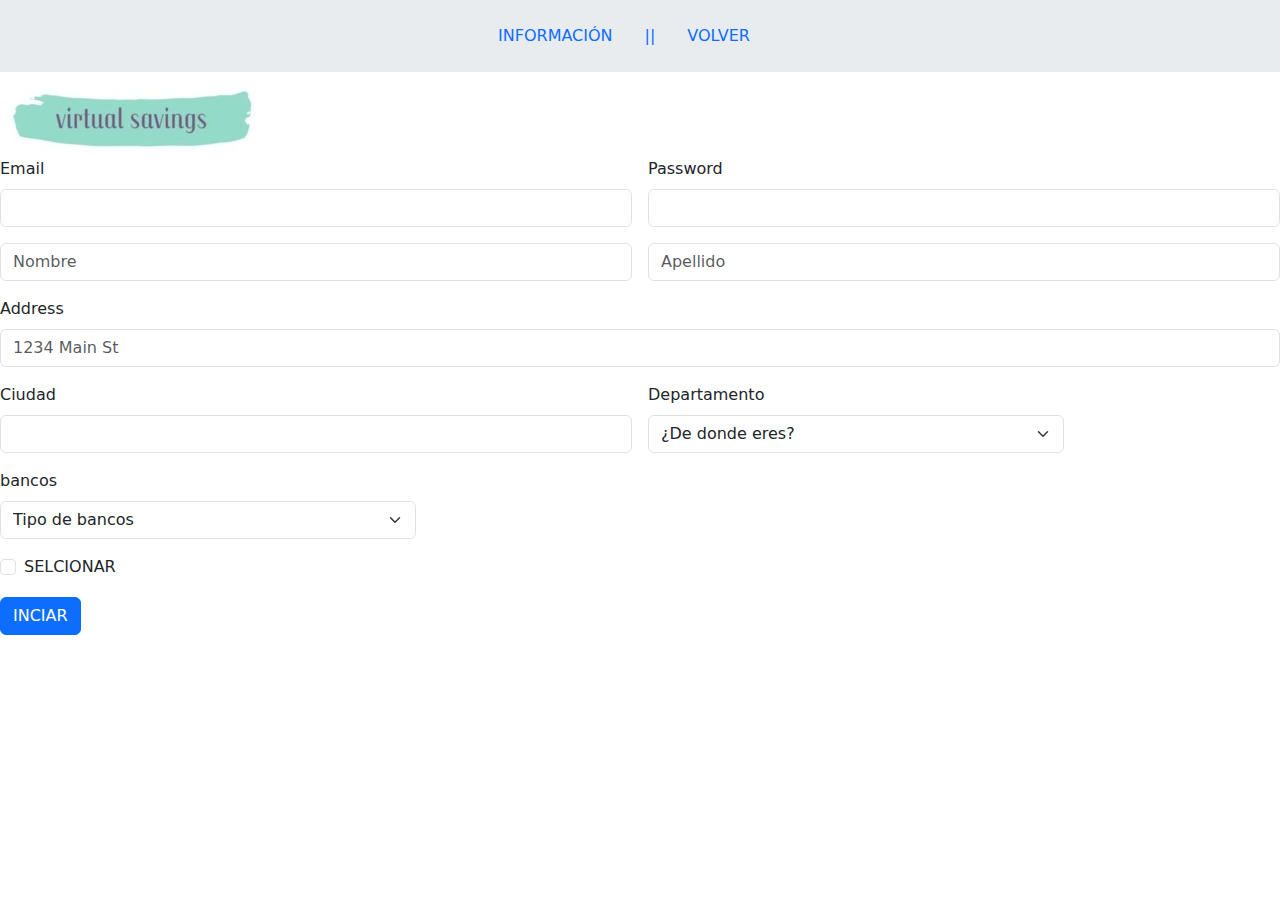
<file: Index.html>
<!DOCTYPE html>
<html lang="en">
<head>
    <meta charset="UTF-8">
    <meta name="viewport" content="width=device-width, initial-scale=1.0">
    <title>Formulario</title>
<link rel="stylesheet" href="./assests/styles/estilos.css">
<link href="https://cdn.jsdelivr.net/npm/bootstrap@5.3.3/dist/css/bootstrap.min.css" rel="stylesheet"
 integrity="sha384-QWTKZyjpPEjISv5WaRU9OFeRpok6YctnYmDr5pNlyT2bRjXh0JMhjY6hW+ALEwIH" crossorigin="anonymous">

 <link rel="stylesheet" href="https://cdn.jsdelivr.net/npm/bootstrap-icons@1.11.3/font/bootstrap-icons.min.css">
 <link
     rel="stylesheet"
     href="https://cdnjs.cloudflare.com/ajax/libs/animate.css/4.1.1/animate.min.css"
   />
   <div class="p-3 mb-2 bg-body-secondary">
    <ul class="nav justify-content-center">
      <li class="nav-item">
        <a class="nav-link active" aria-current="page" href="#">INFORMACIÓN</a>
      </li>
      <li class="nav-item">
        <a class="nav-link" href="#">||</a>
      </li>
      <li class="nav-item">
        <a class="nav-link" href="/trabajo.html">VOLVER</a>
      </li>
      <li class="nav-item">
        <a class="nav-link disabled" aria-disabled="true"></a>
      </li>
    </ul>
   </div>

</head>
<body>

  <img src="./assests/styles/img/download.jpeg" class="img-fluid" alt="...">
  <Main>
    <form class="row g-3">
      <div class="col-md-6">
        <label for="inputEmail4" class="form-label">Email</label>
        <input type="email" class="form-control" id="inputEmail4">
      </div>
      <div class="col-md-6">
        <label for="inputPassword4" class="form-label">Password</label>
        <input type="password" class="form-control" id="inputPassword4">
      </div>
      <div class="col">
        <input type="text" class="form-control" placeholder="Nombre" aria-label="Nombre">
      </div>
      <div class="col">
        <input type="text" class="form-control" placeholder="Apellido" aria-label="Apellido">
      </div>
      <div class="col-12">
        <label for="inputAddress" class="form-label">Address</label>
        <input type="text" class="form-control" id="inputAddress" placeholder="1234 Main St">
      </div>
      <div class="col-md-6">
        <label for="inputCity" class="form-label">Ciudad</label>
        <input type="text" class="form-control" id="inputCity">
      </div>
      <div class="col-md-4">
        <label for="inputState" class="form-label">Departamento</label>
        <select id="inputState" class="form-select">
          <option selected>¿De donde eres?</option>
          <option>Cundinamarca</option>
          <option>Antioquia</option>
          <option>Atlantico</option>
          <option>Nariño</option>
        </select>
      </div>
      <div class="col-md-4">
        <label for="inputState" class="form-label">bancos</label>
        <select id="inputState" class="form-select">
          <option selected>Tipo de bancos </option>
          <option>Bancolombia</option>
          <option>Banco Santander</option>
          <option>Banco de Bogota</option>
          <option>Bavivienda</option>
        </select>
      </div>
      <div class="col-12">
        <div class="form-check">
          <input class="form-check-input" type="checkbox" id="gridCheck">
          <label class="form-check-label" for="gridCheck">
            SELCIONAR 
          </label>
        </div>
      </div>
      <div class="col-12">
        <button type="submit" class="btn btn-primary">INCIAR</button>
      </div>
    </form>
  </Main>

    <script src="https://cdn.jsdelivr.net/npm/bootstrap@5.3.3/dist/js/bootstrap.bundle.min.js" 
    integrity="sha384-YvpcrYf0tY3lHB60NNkmXc5s9fDVZLESaAA55NDzOxhy9GkcIdslK1eN7N6jIeHz" crossorigin=
    "anonymous"></script>
</body>
</html>
</file>
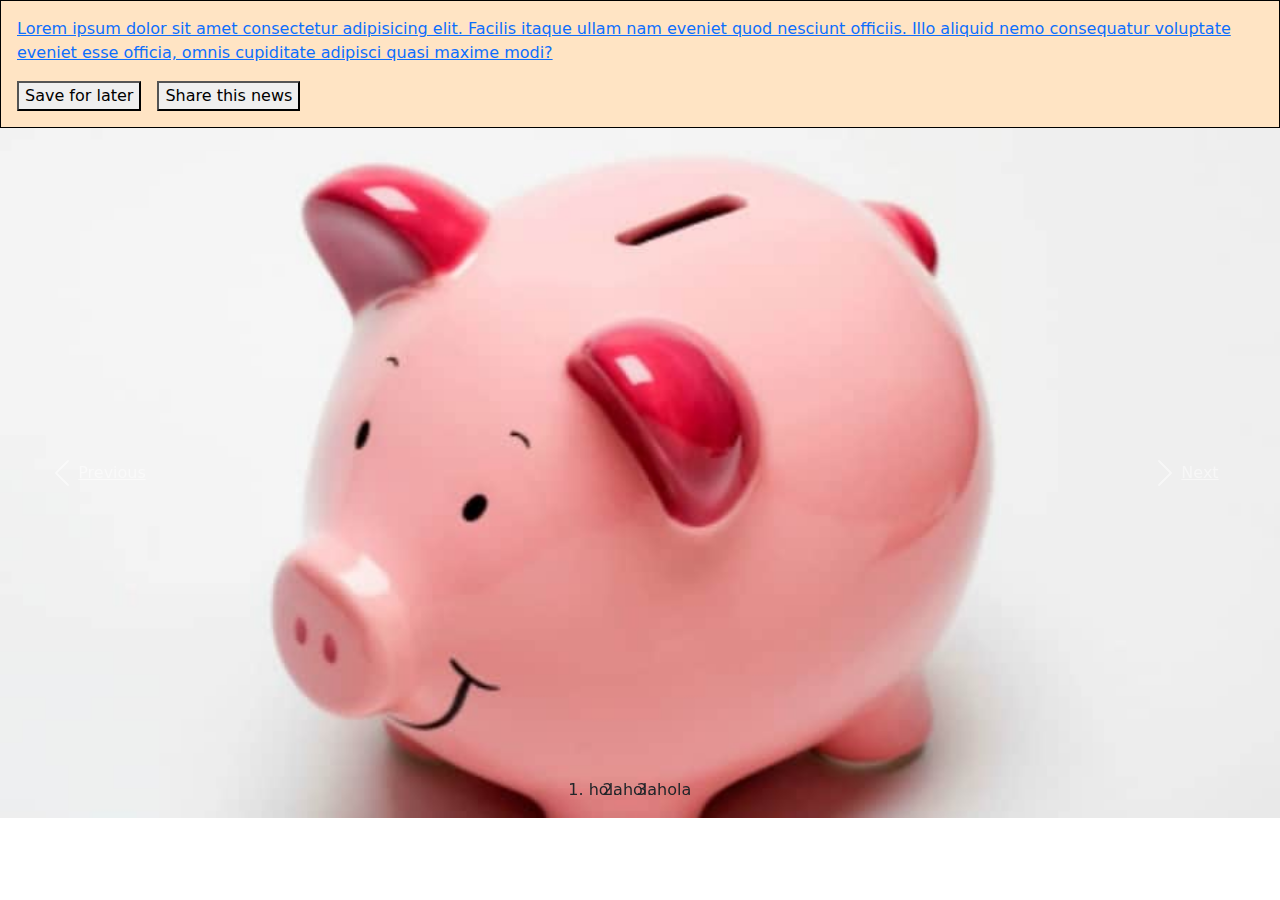
<file: pagina.html>
<!DOCTYPE html>
<html lang="en">
<head>
    <meta charset="UTF-8">
    <meta name="viewport" content="width=device-width, initial-scale=1.0">
    <title>Document</title>
    <link rel="stylesheet" href="./assets/Stylet/pagina.css">
</head>
<link href="https://cdn.jsdelivr.net/npm/bootstrap@5.3.3/dist/css/bootstrap.min.css" rel="stylesheet" integrity="sha384-QWTKZyjpPEjISv5WaRU9OFeRpok6YctnYmDr5pNlyT2bRjXh0JMhjY6hW+ALEwIH" crossorigin="anonymous">
<body>
    <div class="news">
        <a href="#">Lorem ipsum dolor sit amet consectetur adipisicing elit. Facilis itaque ullam nam eveniet quod nesciunt officiis. Illo aliquid nemo consequatur voluptate eveniet esse officia, omnis cupiditate adipisci quasi maxime modi?</a>
        <menu>
          <li><button id="save">Save for later</button></li>
          <li><button id="share">Share this news</button></li>
        </menu>
    </div>

    <div id="carouselExampleIndicators" class="carousel slide" data-ride="carousel">
      <ol class="carousel-indicators">
        <li data-target="#carouselExampleIndicators" data-slide-to="0" class="active">hola</li>
        <li data-target="#carouselExampleIndicators" data-slide-to="1">hola</li>
        <li data-target="#carouselExampleIndicators" data-slide-to="2">hola</li>
      </ol>
      <div class="carousel-inner">
        <div class="carousel-item active">
          <img class="d-block w-100" src="./assets/Stylet/img/alcancia-cerdito-900x485.jpg" alt="First slide">
        </div>
        <div class="carousel-item">
          <img class="d-block w-100" src="./assets/Stylet/img/alcancia-cerdito-900x485.jpg" alt="Second slide">
        </div>
        <div class="carousel-item">
          <img class="d-block w-100" src="./assets/Stylet/img/alcancia-cerdito-900x485.jpg" alt="Third slide">
        </div>
      </div>
      <a class="carousel-control-prev" href="#carouselExampleIndicators" role="button" data-slide="prev">
        <span class="carousel-control-prev-icon" aria-hidden="true"></span>
        <span class="sr-only">Previous</span>
      </a>
      <a class="carousel-control-next" href="#carouselExampleIndicators" role="button" data-slide="next">
        <span class="carousel-control-next-icon" aria-hidden="true"></span>
        <span class="sr-only">Next</span>
      </a>
    </div>
      
    <footer>
        <!-- aqui va a trabajar alejo -->
    </footer>

    <script src="https://cdn.jsdelivr.net/npm/bootstrap@5.3.3/dist/js/bootstrap.bundle.min.js" 
    integrity="sha384-YvpcrYf0tY3lHB60NNkmXc5s9fDVZLESaAA55NDzOxhy9GkcIdslK1eN7N6jIeHz" crossorigin=
    "anonymous"></script>
</body>
</html>
</file>
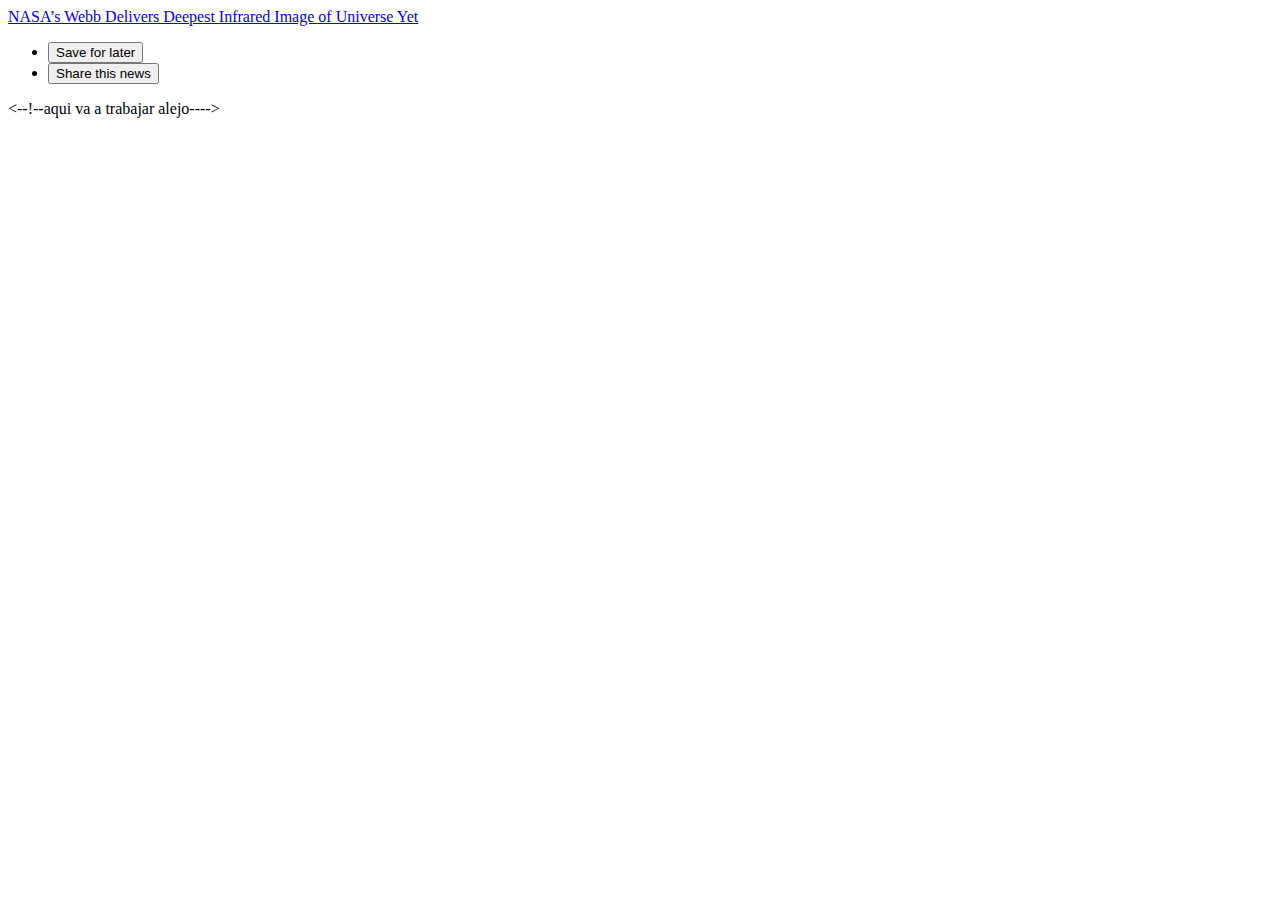
<file: .history/pagina_20240910085238.html>
<!DOCTYPE html>
<html lang="en">
<head>
    <meta charset="UTF-8">
    <meta name="viewport" content="width=device-width, initial-scale=1.0">
    <title>Document</title>
</head>
<body>
    <div class="news">
        <a href="#">NASA’s Webb Delivers Deepest Infrared Image of Universe Yet</a>
        <menu>
          <li><button id="save">Save for later</button></li>
          <li><button id="share">Share this news</button></li>
        </menu>
    </div>
      
    <footer>
        <--!--aqui va a trabajar alejo---->
    </footer>
</body>
</html>
</file>
<file: assests/styles/estilos.css>
.titulo{
  padding: 20px;
  display: flex;
    justify-content: center;
    font-family:Impact, Haettenschweiler, 'Arial Narrow Bold', sans-serif;
    box-shadow: 0 4px 8px rgba(0,0,0,);
}
.banner{
  position: relative;
  display: flex;
  justify-content: center;
  padding: 50px;
  box-shadow: 0 4px 8px rgba(0,0,0,);

}
.card{
  width: 50%;
  box-shadow: 0 4px 8px rgba(0,0,0,);
  
}


.carousel-item{
width: fit-content;
}
*{
  margin: 0;
  padding: 0%;
  box-sizing: border-box;
  font-family: system-ui, -apple-system, BlinkMacSystemFont, 'Segoe UI', Roboto, Oxygen, Ubuntu, Cantarell, 'Open Sans', 'Helvetica Neue', sans-serif;

}
.pie-de-pagina{
  width: 100%;
  background-color: #0a141d;

}
.pie-de-pagina .grupo-1{
  width: 100%;
  max-width: 1200px;
  margin: auto;
  display: grid;
  grid-template-columns: repeat(3, 1fr);
  grid-gap: 50px;
  padding: 45px 0px;
}
.pie-de-pagina .grupo-1 .box figure{
  width: 100%;
  height: 100%;
  display: flex;
  justify-content: center;
  align-items: center;
}

.pie-de-pagina .grupo-1 .box figure img{
  width: 250px;
}
.pie-de-pagina .grupo-1 .box h2{
  color: #fff;
  margin-bottom: 25px;
  font-size: 20px;
}
.pie-de-pagina .grupo-1 .box p{
  color: #efefef;
  margin-bottom: 10px;
}
.pie-de-pagina .grupo-1 .red-social a{
  display: inline-block;
  text-decoration: none;
  width: 45px;
  height: 45px;
  line-height: 45px;
  color: #fff;
 
  background-color: #0d2033;
  text-align: center;
  transition: all 300ms ease;
}
.pie-de-pagina .grupo-1 .red-social a:hover{
  color: aqua;
}
.pie-de-pagina .grupo-2{
  padding: 15px 10px;
  text-align: center;
  background-color: #0a1a2a;
  color: #fff;
}
@media screen and (max-width:800px) {
  .pie-de-pagina .grupo-1{
      width: 90%;
      grid-template-columns: repeat(1, 1fr);
      grid-gap: 30px;
      padding: 35px 0px;
}
}
</file>
<file: assets/Stylet/pagina.css>
.news {
    background-color: bisque;
    padding: 1em;
    border: solid thin black;
  }
  
  menu {
    list-style-type: none;
    display: flex;
    padding: 0;
    margin-bottom: 0;
    gap: 1em;
  }
</file>
